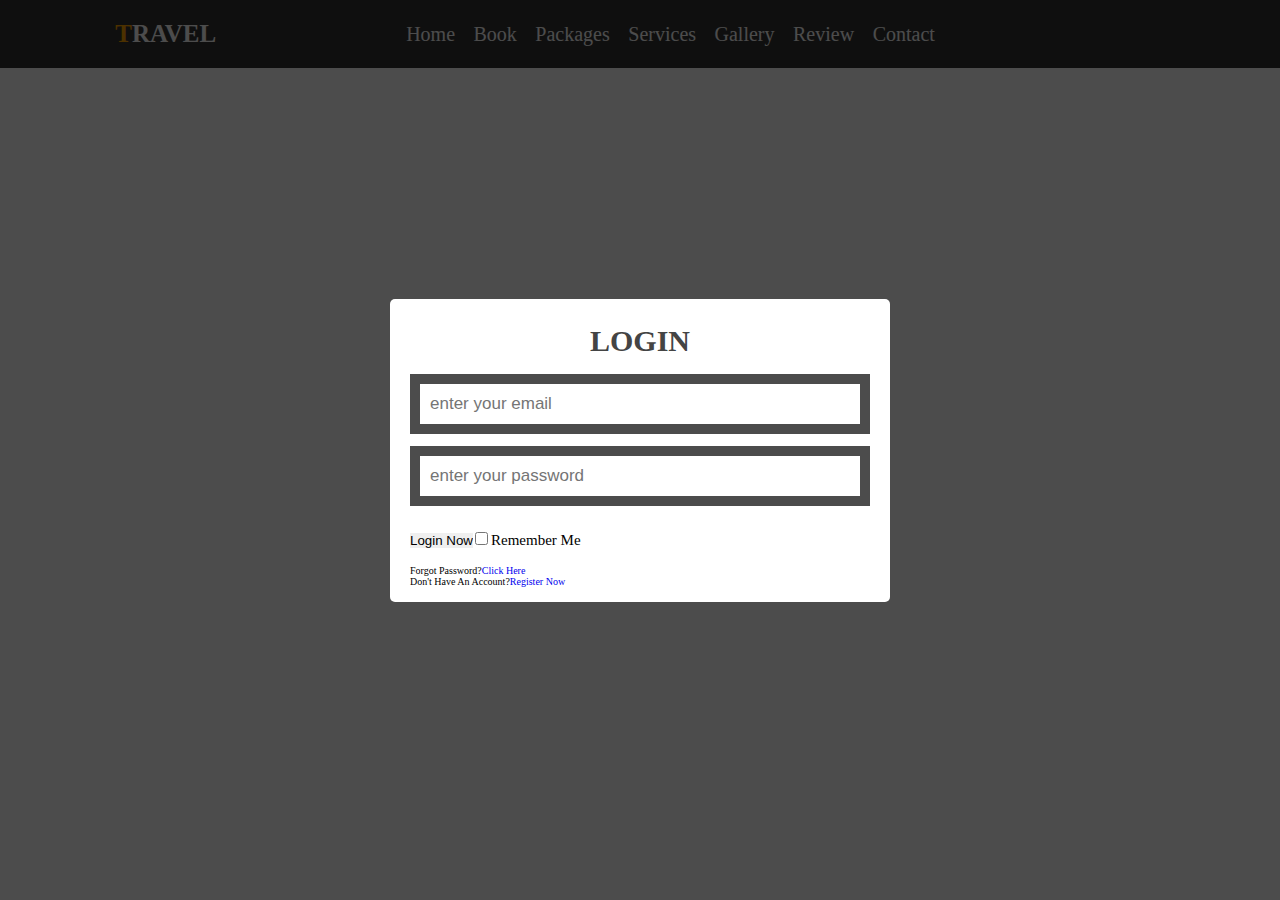
<file: index.html>
<!DOCTYPE html>
<html lang="en">
<head>
    <meta charset="UTF-8">
    <meta http-equiv="X-UA-Compatible" content="IE=edge">
    <meta name="viewport" content="width=device-width, initial-scale=1.0">
    <link rel="stylesheet" href="style.css">
    <link rel="stylesheet" href="style.css">
    <link rel="stylesheet" href="https://cdnjs.cloudflare.com/ajax/libs/font-awesome/6.3.0/css/all.min.css" integrity="sha512-SzlrxWUlpfuzQ+pcUCosxcglQRNAq/DZjVsC0lE40xsADsfeQoEypE+enwcOiGjk/bSuGGKHEyjSoQ1zVisanQ==" crossorigin="anonymous" referrerpolicy="no-referrer" />
    <title>Document</title>
</head>
<body>
    <header>
        <a href="#" class="logo"><span>T</span>ravel</a>

        <nav class="navbar">
            <a href="#home">home</a>
            <a href="#book">book</a>
            <a href="#packages">packages</a>
            <a href="#services">services</a>
            <a href="#gallery">gallery</a>
            <a href="#review">review</a>
            <a href="#contact">contact</a>
        </nav>

        <div class="icons">
            
            <i class="fas fa-search" id="search-btn"></i>
            <i class="fas fa-user" id="login-btn"></i>
        </div>

        <form action="" class="search-bar-container">
            <input type="search" id="search-bar" placeholder="search here...">
            <label for="search-bar" class="fas fa-search"></label>
        </form>
    </header>

    <div class="login-form-container">
        <form action="">
            <h3>Login</h3>
            <input type="email" class="box" placeholder="enter your email">
            <input type="password" class="box" placeholder="enter your password">
            <input type="submit" value="login now" class="btn">
            <input type="checkbox" id="remember">
            <label for="remember">remember me</label>
            <p>forgot password?<a href="#">click here</a></p>
            <p>don't have an account?<a href="#">register now</a></p>
        </form>
        

    </div>

    <script src="index.js"></script>
</body>
</html>
</file>
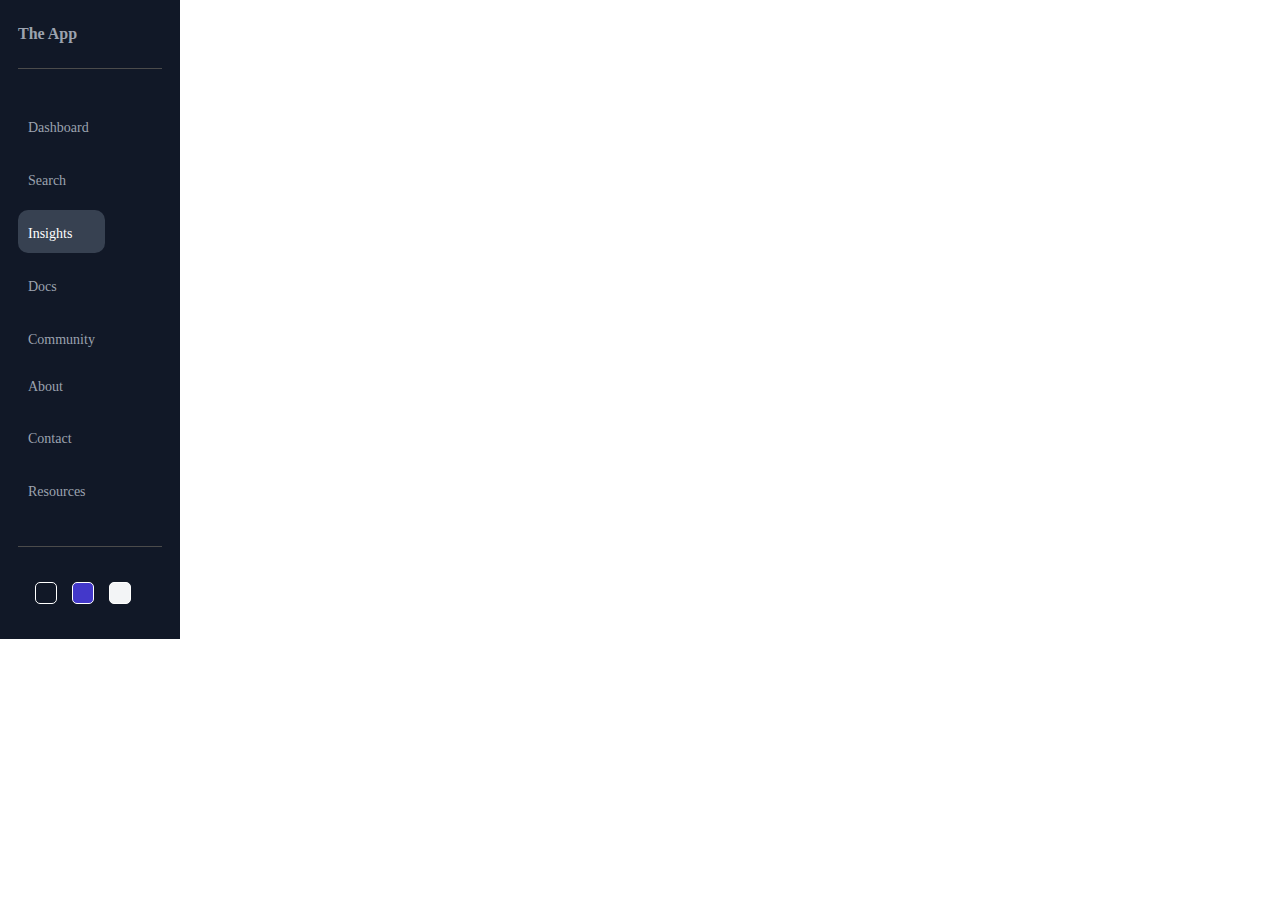
<file: bar.html>
<!DOCTYPE html>
<html lang="en">
<head>
    <meta charset="UTF-8">
    <meta http-equiv="X-UA-Compatible" content="IE=edge">
    <meta name="viewport" content="width=device-width, initial-scale=1.0">
    <link rel="stylesheet" href="bar.css">
    <link rel="stylesheet" href="https://cdnjs.cloudflare.com/ajax/libs/font-awesome/6.3.0/css/all.min.css" integrity="sha512-SzlrxWUlpfuzQ+pcUCosxcglQRNAq/DZjVsC0lE40xsADsfeQoEypE+enwcOiGjk/bSuGGKHEyjSoQ1zVisanQ==" crossorigin="anonymous" referrerpolicy="no-referrer" />
    <title>RESPONSIVE MENU</title>

</head>
<body>
    <div class="sidebar">
        <div class="sidebar-top">
            <i class="fa-brands fa-sketch"></i>
            <span class="brand">The App</span>
        </div>
        <div class="sidebar-center">
            <ul class="list">
                <li class="list-item">
                    <i class="list-item-icon fa-solid fa-house"></i>
                    <span class="list-item-text">Dashboard</span>
                </li>
                <li class="list-item">
                    <i class="list-item-icon fa-solid fa-magnifying-glass"></i>
                    <span class="list-item-text">Search</span>
                </li>
                <li class="list-item active">
                    <i class="list-item-icon fa-sharp fa-solid fa-database"></i>
                    <span class="list-item-text">Insights</span>
                </li>
                <li class="list-item">
                    <i class="list-item-icon fa-sharp fa-solid fa-folder-open"></i>
                    <span class="list-item-text">Docs</span>
                </li>
                <li class="list-item">
                    <i class="list-item-icon fa-solid fa-people-group"></i>
                    <span class="list-item-text">Community</span>
                </li>
                <li class="list-item">
                    <i class="fa-light fa-file-lines"></i>
                    <span class="list-item-text">About</span>
                </li>
                <li class="list-item">
                    <i class="list-item-icon fa-solid fa-cart-shopping-fast"></i>
                    <span class="list-item-text">Contact</span>
                </li>
                <li class="list-item">
                    <i class="list-item-icon fa-regular fa-circle-question"></i>
                    <span class="list-item-text">Resources</span>
                </li>
                
                
                

               
            </ul>
        </div>
        <div class="sidebar-bottom">
            <div class="color-box dark"></div>
            <div class="color-box night"></div>
            <div class="color-box light"></div>
        </div>
    </div>
    <script src="bar.js"></script>
</body>
</html>
</file>
<file: style.css>
:root{
    --orange: #ffa500;
}
*{
    margin: 0;
    padding: 0;
    box-sizing: border-box;
    text-transform: capitalize;
    outline: none;
    border: none;
    text-decoration: none;
    transition: all .2s linear;
}

*::selection{
    background: var(--orange);
    color: #fff;
}
html{
    font-size: 62.5%;
    overflow-x: hidden;
    scroll-padding-top: 6rem;
    scroll-behavior: smooth;
}
header{
    position: fixed;
    top:0;
    left: 0;
    right: 0;
    background: #333;
    z-index: 1000;
    display: flex;
    align-items: center;
    justify-content: space-between;
    padding: 2rem 9%;
}

header .logo{
    font-size: 2.5rem;
    font-weight: bolder;
    color: #fff;
    text-transform: uppercase;
}

header .logo span{
    color: var(--orange);
}
header .navbar a{
    color: #fff;
    font-size: 2rem;
    margin: 0 0.8rem;
}
header .navbar a:hover{
    color: var(--orange);
}
header .icons i{
    font-size: 2.5rem;
    color: #fff;
    cursor: pointer;
    margin-right: 2rem;
}
header .icons i:hover{
    color: var(--orange);
}
header .search-bar-container{
    position: absolute;
    top: 100%;
    left:0;
    right:0;
    padding: 1.5rem 2rem;
    border-top: 0.1rem solid rgba(255, 255, 255, 0.2);
    display: flex;
    align-items: center;
    z-index: 1001;
    clip-path: polygon(0 0, 100% 0, 100% 0, 0 0);
}
header .search-bar-container.active{
    clip-path: polygon(0 0, 100% 0, 100% 100%, 0 100%);
}
header .search-bar-container #search-bar{
    width: 100%;
    padding: 1rem;
    text-transform: none;
    color: #333;
    font-size: 1.7rem;
    border-radius: 0.5rem;
}
header .search-bar-container label{
    color: #fff;
    cursor: pointer;
    font-size: 3rem;
    margin-left: 1.5rem;
}
header .search-bar-container label:hover{
    color: var(--orange);
}
.login-form-container{
    position: fixed;
    top:0;
    left: 0;
    z-index: 1000;
    min-height: 100vh;
    width: 100%;
    background: rgba(0,0,0,.7);
    display: flex;
    align-items: center;
    justify-content: center;
}
.login-form-container form{
    margin: 2rem;
    padding: 1.5rem 2rem;
    border-radius: 0.5rem;
    background: #fff;
    width: 50rem;
}
.login-form-container form h3{
    font-size: 3rem;
    color: #444;
    text-transform: uppercase;
    text-align: center;
    padding: 1rem 0;
}
.login-form-container form .box{
    width: 100%;
    padding: 1rem;
    font-size: 1.7rem;
    color: #333;
    margin: 0.6rem 0;
    border: 1rem solid rgba(0,0,0,.7);
    text-transform: none;
}
.login-form-container form .box:focus{
    border-color: var(--orange);
}
.login-form-container form #remember{
    margin: 2rem 0;
}
.login-form-container form label{
    font-size: 1.5rem;
}
</file>
<file: bar.css>
*{
    margin: 0;
}
.sidebar{
    width: 180px;
    min-height: 100%;
    background-color: #111827;
    color: #9ca3af;
    display: flex;
    align-items: center;
    flex-direction: column;
}
.sidebar-top,
.sidebar-center,
.sidebar-bottom{
    width: 80%;
    padding: 25px 0;
    margin-bottom: 10px;
    display: flex;
    align-items: center;
    border-bottom: 1px solid #4b4b4b;
}
.sidebar-bottom{
    border: none;
    justify-content: center;
}
.logo{
    font-style: 24px;
    margin-right: 10px;
    cursor: pointer;
    padding-left: 10px;

}
.brand{
    font-weight: bold;
    cursor: pointer;
}
.list{
    list-style: none;
    padding: 0;
}
.list-item{
    margin-bottom: 10px;
    font-size: 14px;
    font-weight: 500;
    cursor: pointer;
    padding: 10px;
    border-radius: 10px;
}
.list-item-icon{
    width: 30px;
    font-size: 20px;

}
.list-item:hover,
.list-item.active{
    background-color: #374151;
    color: white;
}
.color-box{
    width: 20px;
    height: 20px;
    border: 1px solid white;
    border-radius: 5px;
    cursor: pointer;
    margin-right: 15px;
}
.dark{
    background-color: #111827;
}
.night{
    background-color: #4338ca;
}
.light{
    background-color: #f3f4f6;
}
@media only screen and (max-width: 768px){
    .sidebar{
        width: 50px;
    }
    .brand,.list-item-text{
        display: none;
    }
    .sidebar-bottom{
        flex-direction: column;
    }
    .color-box{
        margin-bottom: 10px;
        margin-right: 0px;
    }
}
.sidebar.night{
    background-color: #312e81;
    color: #b4bbc7;
}
.list-item.active.night{
    background-color: #4338ca;
}
.sidebar.light{
    background-color: #f3f4f6;
    color: #111827;
}
.list-item.active.light{
    background-color: #d1d5db;
    color: #111827;
}
</file>
